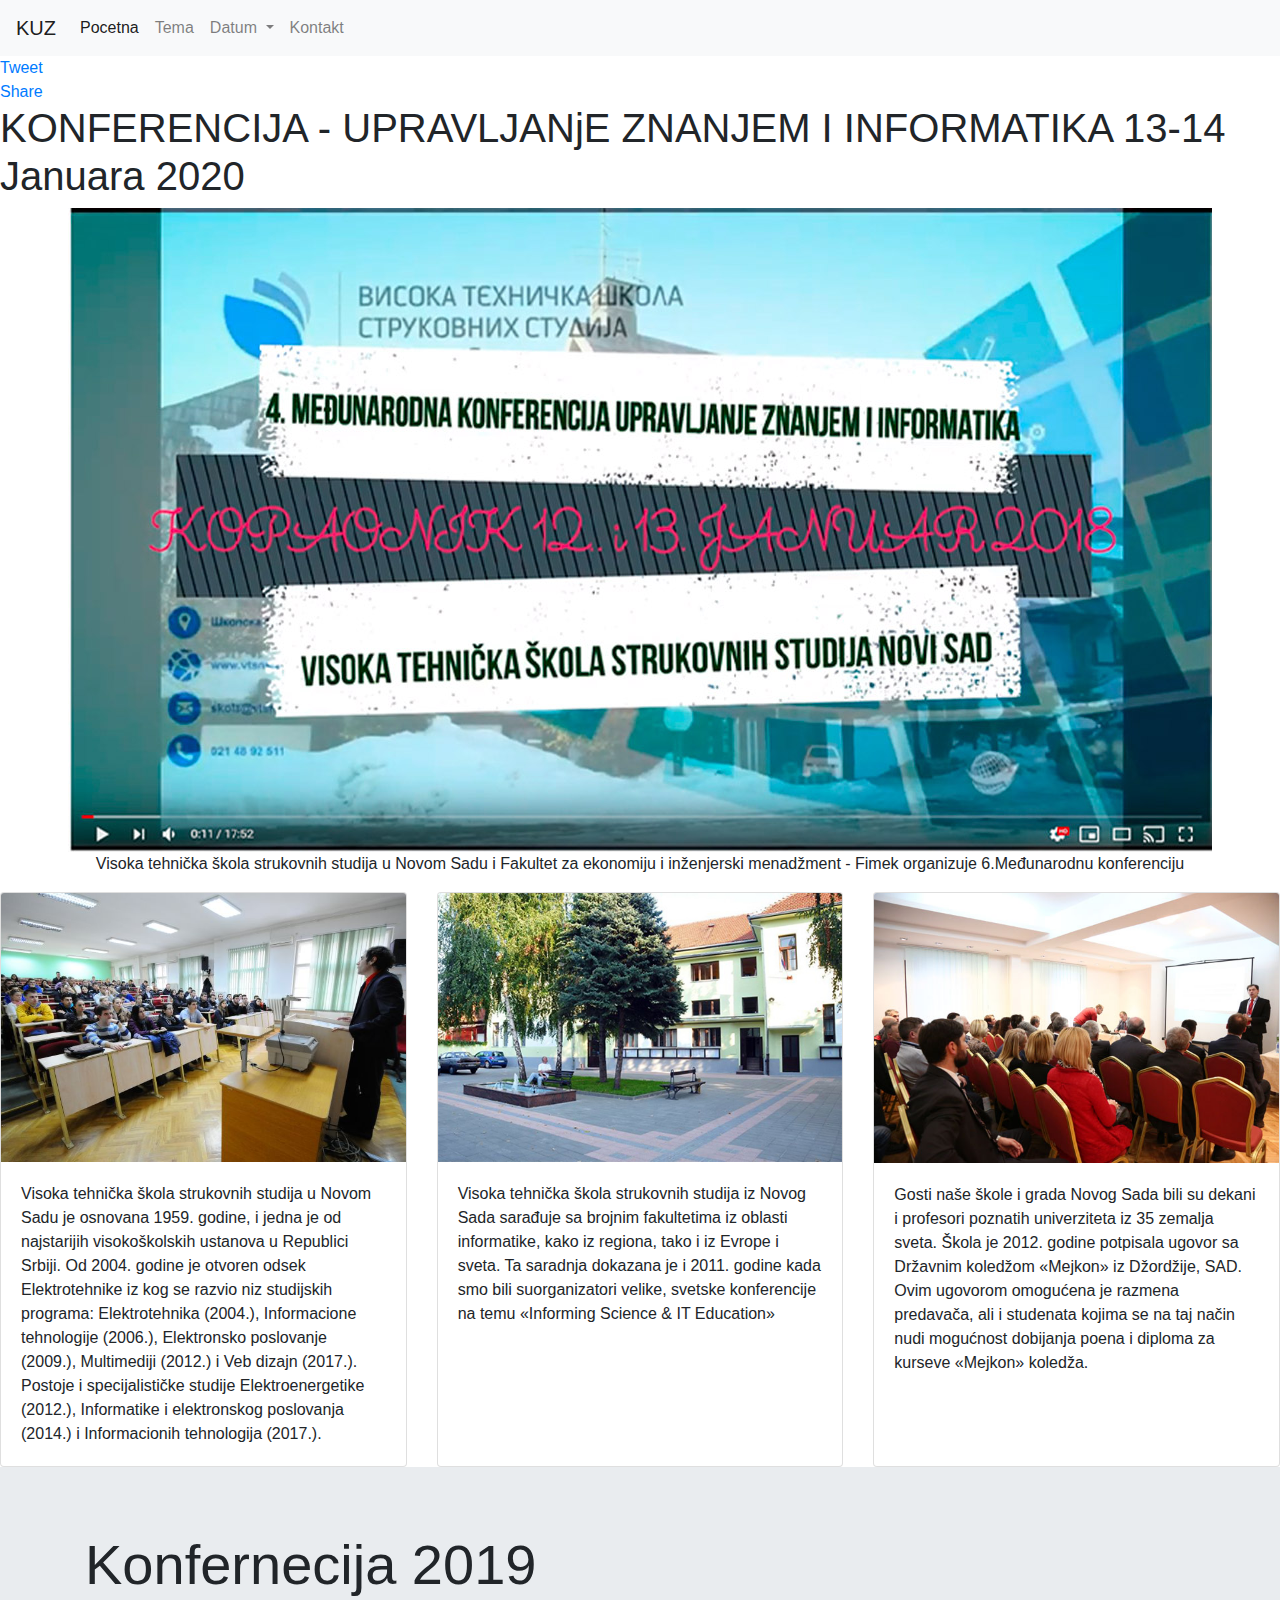
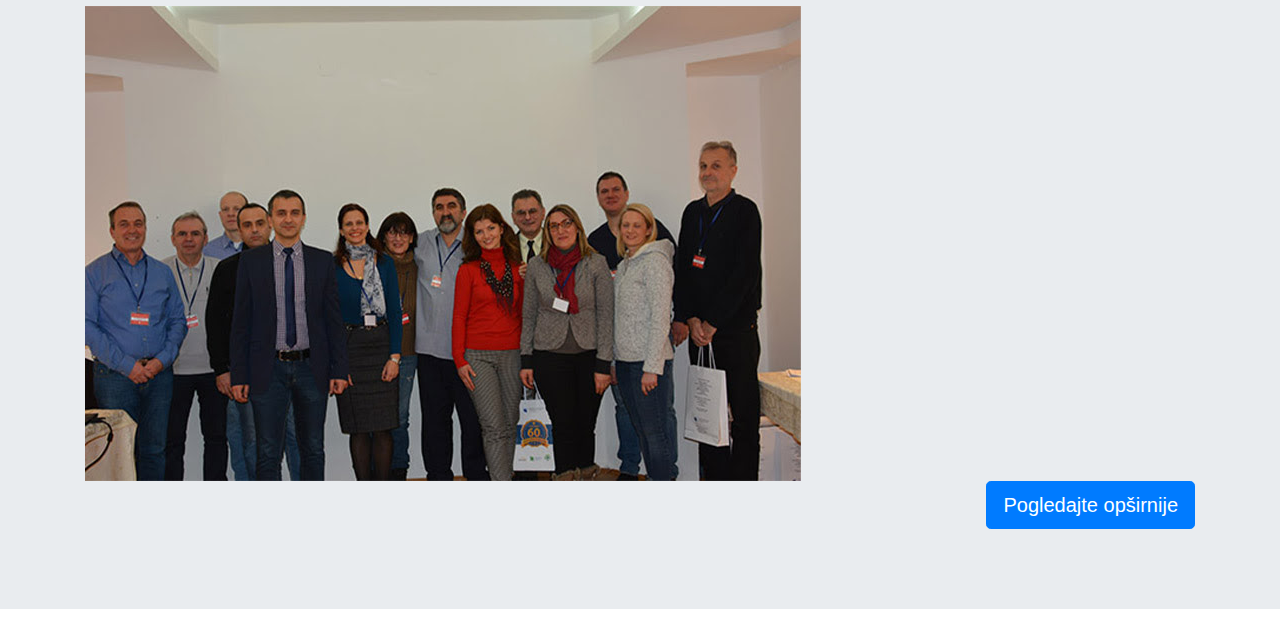
<file: index.html>
<!DOCTYPE html>
<html lang="sr">

<head>
  <!-- Global site tag (gtag.js) - Google Analytics -->
  <script async src="https://www.googletagmanager.com/gtag/js?id=UA-180814290-1"></script>
  <script>
    window.dataLayer = window.dataLayer || [];

    function gtag() {
      dataLayer.push(arguments);
    }
    gtag('js', new Date());

    gtag('config', 'UA-180814290-1');
  </script>
  <script type="text/javascript"> let headID = document.getElementsByTagName("head")[0]; let newCss = document.createElement('link'); newCss.rel = 'stylesheet'; newCss.type = 'text/css'; newCss.href = "https://botmake.io/embed/bot471285.css"; let newScript = document.createElement('script'); newScript.src = "https://botmake.io/embed/bot471285.js"; newScript.type = 'text/javascript'; headID.appendChild(newScript); headID.appendChild(newCss); </script>
  <meta charset="UTF-8">

  <meta property="og:url" content="https://konferencija.000webhostapp.com/" />
  <meta property="og:type" content="website" />
  <meta property="og:title" content="Veb Komunikacije" />
  <meta property="og:description" content="This is my site" />
  <meta property="og:image" content="https://ia.media-imdb.com/images/rock.jpg" />

  <meta name="keywords" content="Konferencija, vtsns, veb dizajn">
  <meta name="description" content="Free Web tutorials">

  <meta name="twitter:title" content="Veb Komunikacije">
  <meta name="twitter:description" content="Meta tags">
  <meta name="viewport" content="width=device-width, initial-scale=1.0">
  <meta http-equiv="X-UA-Compatible" content="ie=edge">
  <meta property="og:url"
    content="http://www.nytimes.com/2015/02/19/arts/international/when-great-minds-dont-think-alike.html" />
  <link rel="stylesheet" href="https://stackpath.bootstrapcdn.com/bootstrap/4.4.1/css/bootstrap.min.css"
    integrity="sha384-Vkoo8x4CGsO3+Hhxv8T/Q5PaXtkKtu6ug5TOeNV6gBiFeWPGFN9MuhOf23Q9Ifjh" crossorigin="anonymous">
  <title>Konferencija upravljanja znanjem</title>
  <link rel="icon" type="image/x-icon" href="favicon.ico" />

</head>

<body>


  <nav class="navbar navbar-expand-lg navbar-light bg-light">
    <a class="navbar-brand" href="#">KUZ</a>
    <button class="navbar-toggler" type="button" data-toggle="collapse" data-target="#navbarNavAltMarkup"
      aria-controls="navbarNavAltMarkup" aria-expanded="false" aria-label="Toggle navigation">
      <span class="navbar-toggler-icon"></span>
    </button>
    <div class="collapse navbar-collapse" id="navbarNavAltMarkup">
      <div class="navbar-nav">
        <a class="nav-item nav-link active" href="index.html">Pocetna <span class="sr-only">(current)</span></a>
        <a class="nav-item nav-link" href="tema.html">Tema</a>
        <a class="nav-link dropdown-toggle" href="Датум.html" id="navbarDropdown" role="button" data-toggle="dropdown"
          aria-haspopup="true" aria-expanded="false">
          Datum
        </a>
        <div class="dropdown-menu" aria-labelledby="navbarDropdown">
          <a class="dropdown-item" href="2018.html">Konferencija 2018</a>
          <a class="dropdown-item" href="2019.html">Konferencija 2019</a>
          <div class="dropdown-divider"></div>

        </div>
        <a class="nav-item nav-link" href="kontakt.html">Kontakt</a>
      </div>
    </div>


  </nav>
  <a class="twitter-share-button" href="https://twitter.com/intent/tweet?text=Hello%20world" data-size="large">
    Tweet</a>

  <div id="fb-root"></div>
  <script async defer crossorigin="anonymous" src="https://connect.facebook.net/en_GB/sdk.js#xfbml=1&version=v8.0"
    nonce="94Ce3QQo"></script>
  <div class="fb-share-button" data-href="https://konferencija.000webhostapp.com/" data-layout="button_count"
    data-size="small"><a target="_blank"
      href="https://www.facebook.com/sharer/sharer.php?u=https%3A%2F%2Fkonferencija.000webhostapp.com%2F&amp;src=sdkpreparse"
      class="fb-xfbml-parse-ignore">Share</a></div>
  <div class="fb-like" data-href="https://konferencija.000webhostapp.com/" data-width="" data-layout="standard"
    data-action="like" data-size="small"></div>
  <h1 class="d-flex justify-content-center">KONFERENCIJA - UPRAVLJANjE ZNANJEM I INFORMATIKA
    13-14 Januara 2020</h1>
  <header class="d-flex justify-content-center">
    <img src="slika.jpg" class="img-fluid" alt="Responsive image">
  </header>
  <p class="d-flex justify-content-center">Visoka tehnička škola strukovnih studija u Novom Sadu
    i Fakultet za ekonomiju i inženjerski menadžment - Fimek organizuje 6.Međunarodnu
    konferenciju </p>

  <div class="card-deck">
    <div class="card">
      <img src="V6S_4320.JPG.jpg" class="card-img-top"
        alt="Ovaj tekst govori o Visokoj tehnickoj skoli strukovnih studija u Novom Sadu i istoriji skole">
      <div class="card-body">
        <p class="card-text">Visoka tehnička škola strukovnih studija u Novom Sadu je osnovana 1959. godine, i jedna je
          od najstarijih visokoškolskih ustanova u Republici Srbiji. Od 2004. godine je otvoren odsek Elektrotehnike iz
          kog se razvio niz studijskih programa: Elektrotehnika (2004.), Informacione tehnologije (2006.), Elektronsko
          poslovanje (2009.), Multimediji (2012.) i Veb dizajn (2017.). Postoje i specijalističke studije
          Elektroenergetike (2012.), Informatike i elektronskog poslovanja (2014.) i Informacionih tehnologija (2017.).
        </p>
      </div>
    </div>

    <div class="card">
      <img src="Untitled-2.jpg" class="card-img-top"
        alt="VTSNS saradjuje sa brojnim fakultetima iz oblasti informatike">
      <div class="card-body">

        <p class="card-text">Visoka tehnička škola strukovnih studija iz Novog Sada sarađuje sa brojnim fakultetima iz
          oblasti informatike, kako iz regiona, tako i iz Evrope i sveta. Ta saradnja dokazana je i 2011. godine kada
          smo bili suorganizatori velike, svetske konferencije na temu «Informing Science & IT Education»
        </p>

      </div>
    </div>
    <div class="card">
      <img src="VTS_6296.jpg" class="card-img-top"
        alt="Gosti iz nase skole su bili dekasni i profesori poznatih univerziteta.Potpisivanje ugovora 2012 sa Drzavnim koledzom Mejkon iz Dzordzije">
      <div class="card-body">

        <p class="card-text">Gosti naše škole i grada Novog Sada bili su dekani i profesori poznatih univerziteta iz 35
          zemalja sveta. Škola je 2012. godine potpisala ugovor sa Državnim koledžom «Mejkon» iz Džordžije, SAD. Ovim
          ugovorom omogućena je razmena predavača, ali i studenata kojima se na taj način nudi mogućnost dobijanja poena
          i diploma za kurseve «Mejkon» koledža.</p>

      </div>
    </div>
  </div>
  <div class="jumbotron jumbotron-fluid">
    <div class="container">
      <h1 class="display-4">Konfernecija 2019</h1>
      <img src="Untitled-12132131313133.jpg" class="img-fluid" alt="Responsive image">
      <p class="lead d-flex justify-content-end">
        <a class="btn btn-primary btn-lg" href="2019.html" role="button">Pogledajte opširnije</a>
      </p>

    </div>
  </div>
  <script src="https://code.jquery.com/jquery-3.4.1.slim.min.js"
    integrity="sha384-J6qa4849blE2+poT4WnyKhv5vZF5SrPo0iEjwBvKU7imGFAV0wwj1yYfoRSJoZ+n" crossorigin="anonymous">
  </script>
  <script src="https://cdn.jsdelivr.net/npm/popper.js@1.16.0/dist/umd/popper.min.js"
    integrity="sha384-Q6E9RHvbIyZFJoft+2mJbHaEWldlvI9IOYy5n3zV9zzTtmI3UksdQRVvoxMfooAo" crossorigin="anonymous">
  </script>
  <script src="https://stackpath.bootstrapcdn.com/bootstrap/4.4.1/js/bootstrap.min.js"
    integrity="sha384-wfSDF2E50Y2D1uUdj0O3uMBJnjuUD4Ih7YwaYd1iqfktj0Uod8GCExl3Og8ifwB6" crossorigin="anonymous">
  </script>

</body>

</html>
</file>
